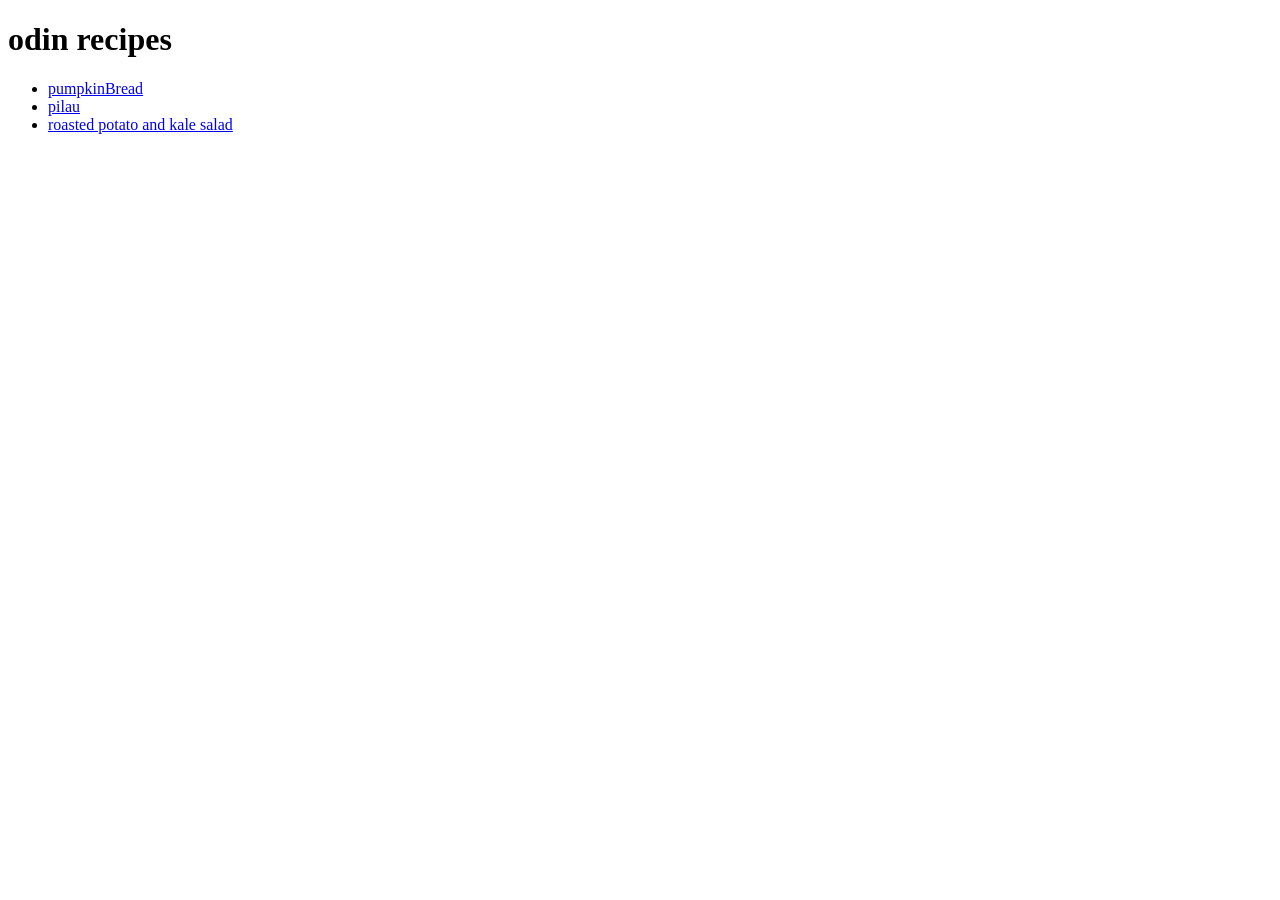
<file: index.html>
<!DOCTYPE html>
<html lang="en">
<head>
    <meta charset="UTF-8">
    <meta name="viewport" content="width=device-width, initial-scale=1.0">
    <title>Document</title>
</head>
<body>
    <h1>odin recipes</h1>
   <ul> <li><a href="recipes/pumpkinBread.html">pumpkinBread</a></li>
   <li> <a href="recipes/pilau.html">pilau</a>
    <li><a href="recipes/roasted sweet potato and kale salad.html">roasted potato and kale salad</a></li></ul>


    
</body>
</html>
</file>
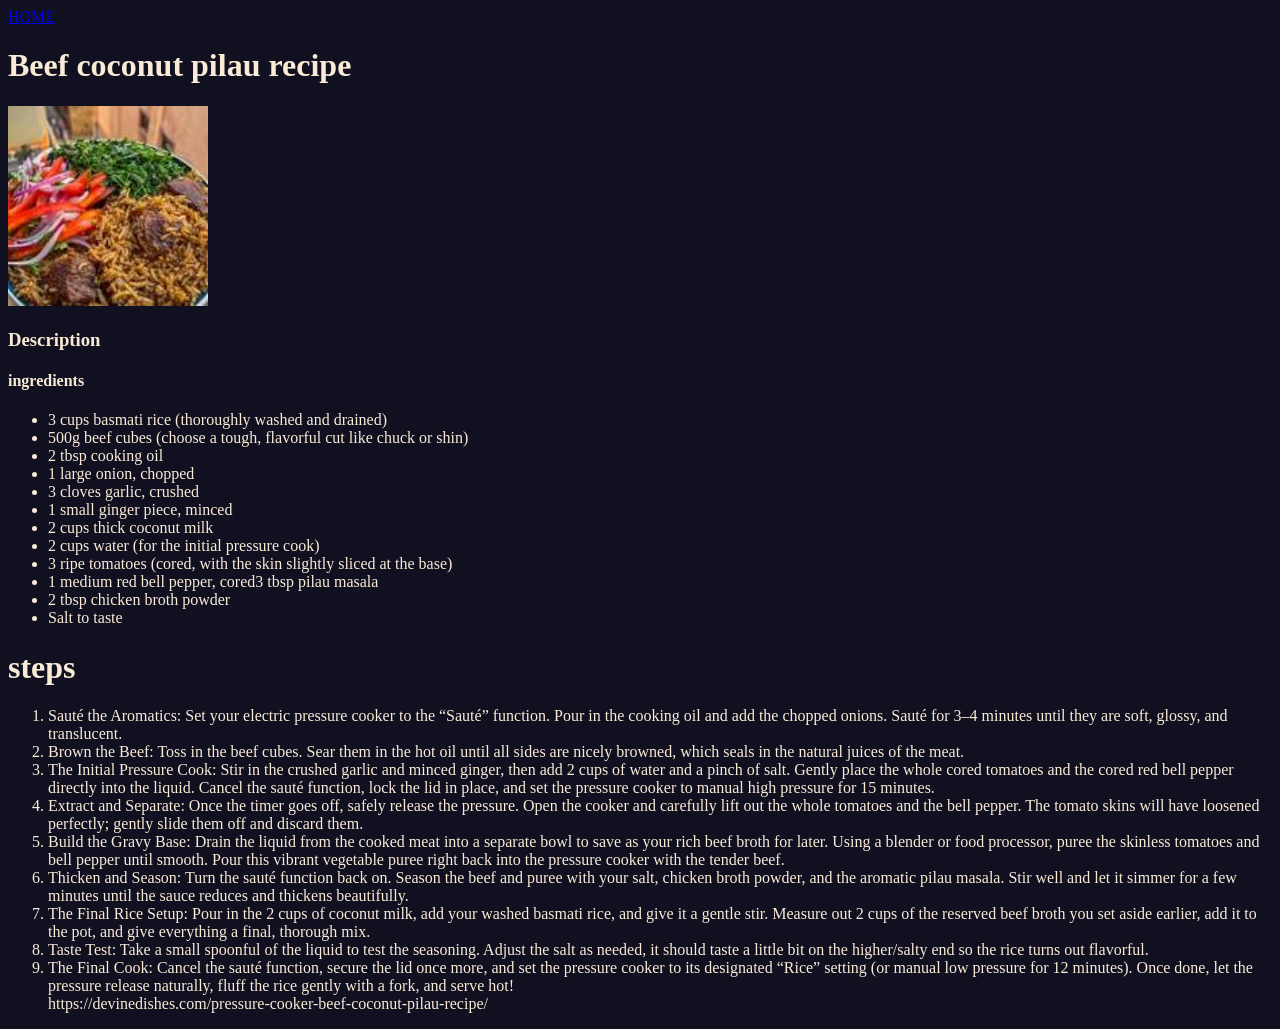
<file: recipes/pilau.html>
<!DOCTYPE html>
<html lang="en">
<head>
    <meta charset="UTF-8">
    <meta name="viewport" content="width=device-width, initial-scale=1.0">
    <title>pilau recipes</title>
    <link rel="stylesheet" href="deco.css">


</head>
<body><a href="../index.html">HOME</a>
    <h1>Beef coconut  pilau recipe</h1>
    <img src="[data-uri]"
height ="200px" width="200px" alt="pilau image">
<h3>Description</h3>
<p></p>
<h4>ingredients</h4>
<ul><li> 3 cups basmati rice (thoroughly washed and drained)</li>

<li>500g beef cubes (choose a tough, flavorful cut like chuck or shin) </li>

<li>2 tbsp cooking oil</li>

<li>1 large onion, chopped</li>

<li>3 cloves garlic, crushed</li>

<li>1 small ginger piece, minced</li>

<li>2 cups thick coconut milk</li>

<li>2 cups water (for the initial pressure cook)</li>

<li>3 ripe tomatoes (cored, with the skin slightly sliced at the base)</li>

<li>1 medium red bell pepper, cored3 tbsp pilau masala</li>

    <li>2 tbsp chicken broth powder</li>

    <li>Salt to taste </li>

</ul>
<h1>steps</h1>
<ol><li>Sauté the Aromatics: Set your electric pressure cooker to the “Sauté” function. Pour in the cooking oil and add the chopped onions. Sauté for 3–4 minutes until they are soft, glossy, and translucent.</li>

<li>Brown the Beef: Toss in the beef cubes. Sear them in the hot oil until all sides are nicely browned, which seals in the natural juices of the meat.</li>

<li>The Initial Pressure Cook: Stir in the crushed garlic and minced ginger, then add 2 cups of water and a pinch of salt. Gently place the whole cored tomatoes and the cored red bell pepper directly into the liquid. Cancel the sauté function, lock the lid in place, and set the pressure cooker to manual high pressure for 15 minutes.</li>

<li>Extract and Separate: Once the timer goes off, safely release the pressure. Open the cooker and carefully lift out the whole tomatoes and the bell pepper. The tomato skins will have loosened perfectly; gently slide them off and discard them.</li>

<li>Build the Gravy Base: Drain the liquid from the cooked meat into a separate bowl to save as your rich beef broth for later. Using a blender or food processor, puree the skinless tomatoes and bell pepper until smooth. Pour this vibrant vegetable puree right back into the pressure cooker with the tender beef.</li>

<Li>Thicken and Season: Turn the sauté function back on. Season the beef and puree with your salt, chicken broth powder, and the aromatic pilau masala. Stir well and let it simmer for a few minutes until the sauce reduces and thickens beautifully.</li>

<li>The Final Rice Setup: Pour in the 2 cups of coconut milk, add your washed basmati rice, and give it a gentle stir. Measure out 2 cups of the reserved beef broth you set aside earlier, add it to the pot, and give everything a final, thorough mix.</li>

<li>Taste Test: Take a small spoonful of the liquid to test the seasoning. Adjust the salt as needed, it should taste a little bit on the higher/salty end so the rice turns out flavorful.

<li>The Final Cook: Cancel the sauté function, secure the lid once more, and set the pressure cooker to its designated “Rice” setting (or manual low pressure for 12 minutes). Once done, let the pressure release naturally, fluff the rice gently with a fork, and serve hot! </li>https://devinedishes.com/pressure-cooker-beef-coconut-pilau-recipe/</ol>
</body>

    
</html>
</file>
<file: recipes/deco.css>
body{
    background-color: rgb(16, 16, 32);
    color: antiquewhite;
}
</file>
